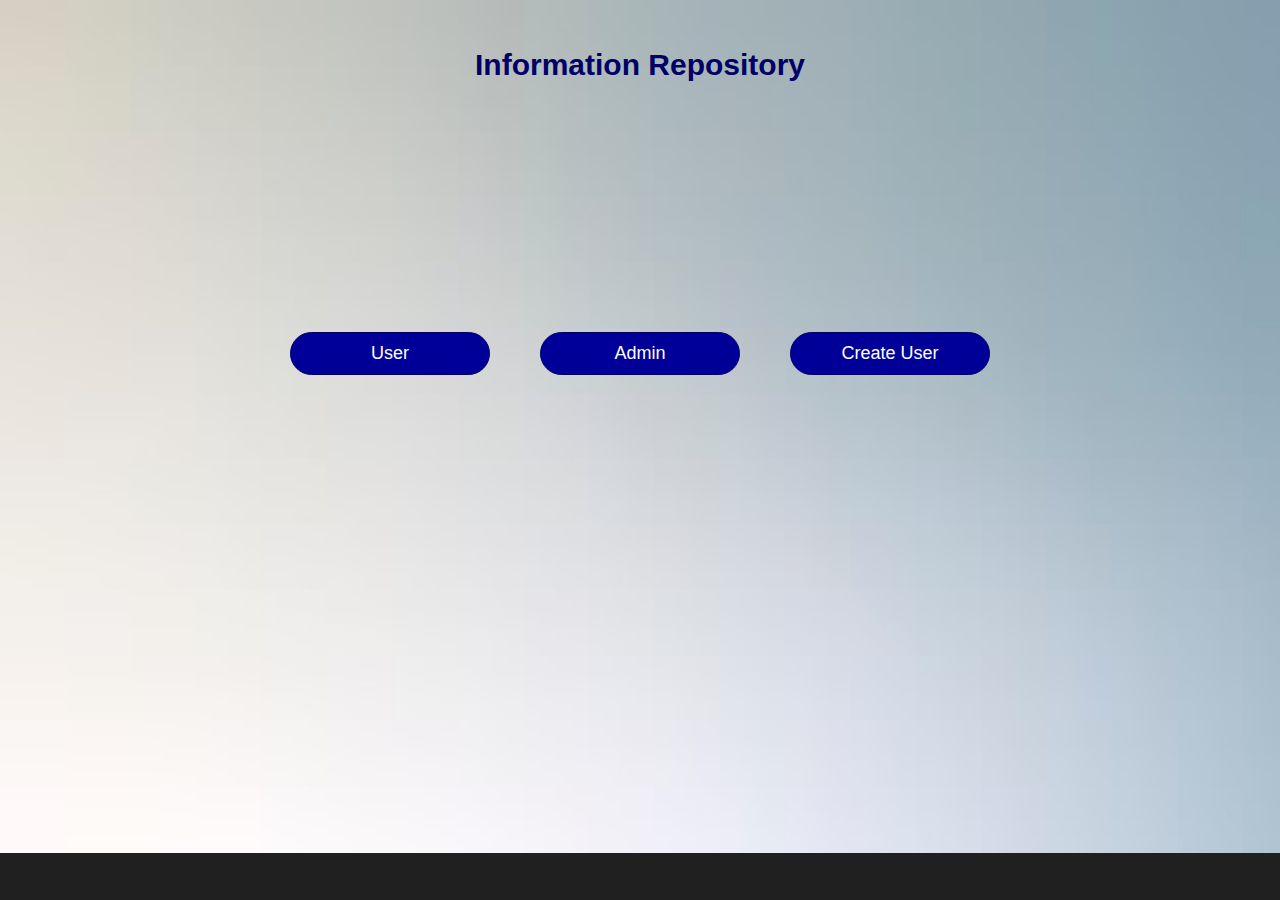
<file: Templates/home.html>
<!DOCTYPE html>

<html>
    <head>
        <meta charset="utf-8">
        <meta http-equiv="X-UA-Compatible" content="IE=edge">
        <title>DataNest</title>
        <link rel="icon" type="image/x-icon" href='{{url_for('static',filename='images/icon.jpeg')}}'>
        <meta name="description" content="">
        <meta name="viewport" content="width=device-width, initial-scale=1">
        <link rel="stylesheet" href="../static/CSS/style.css">
    </head>
    <body>
        <h2>Information Repository</h2>
    <div class=button-container>
        <form action="/user" method="GET">
            <button class= "button1"type="submit">User</button>
        </form>
        <form action="/admin" method="GET">
            <button class="button2" type="submit">Admin</button>
        </form>
        <form action="/create_user" method="post">
            <button class="button3" type="submit">Create User</button>
        </form>
    </div>
        <script src="" async defer></script>
    </body>
</html>
</file>
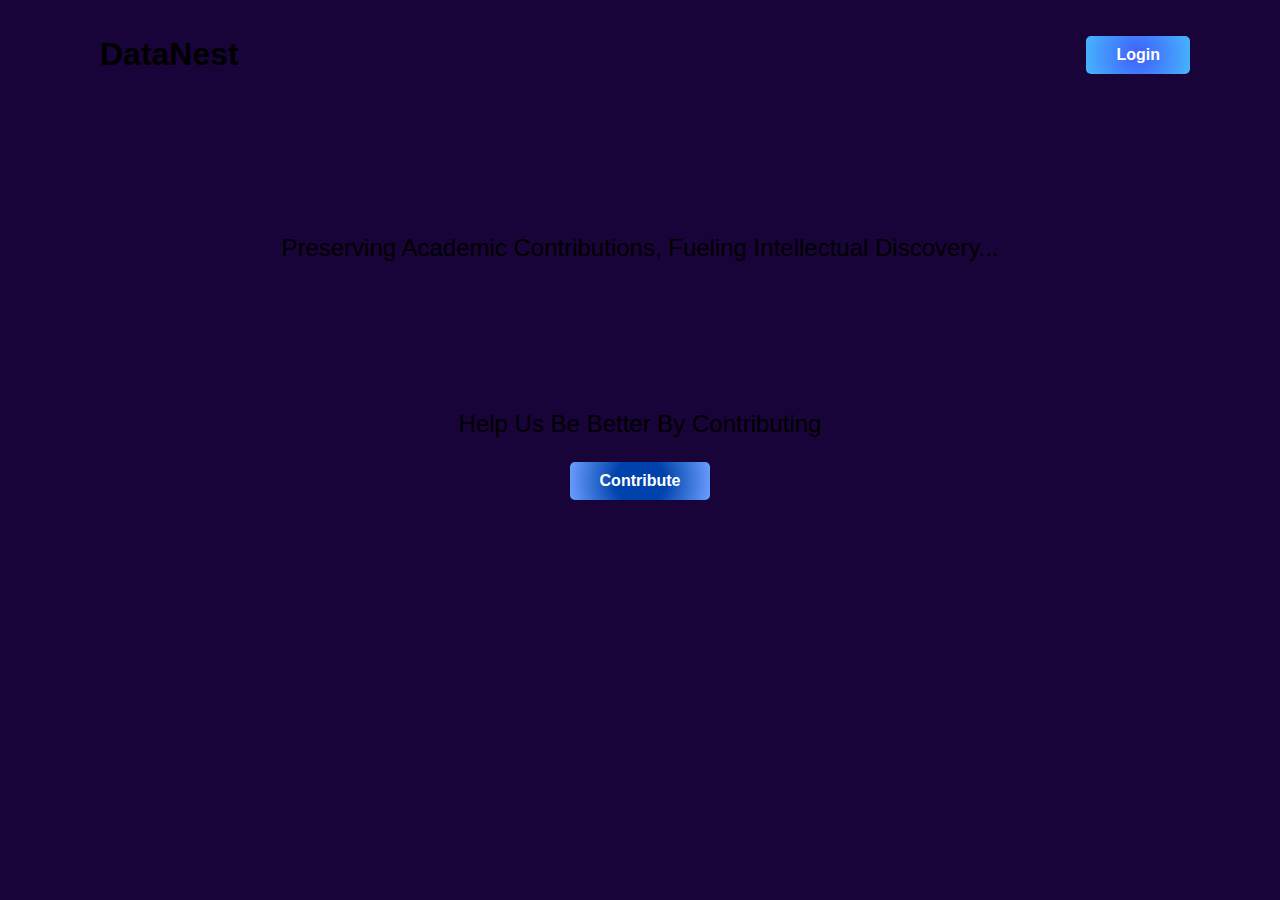
<file: Templates/landing_page.html>
<!DOCTYPE html>

<html>
  <head>
    <meta charset="utf-8" />
    <meta http-equiv="X-UA-Compatible" content="IE=edge" />
    <title>DataNest</title>
    <meta name="description" content="" />
    <meta name="viewport" content="width=device-width, initial-scale=1" />
    <link rel="stylesheet" href="" />
    <style>
      body {
        background: url('{{ url_for('static', filename='images/bc5.jpg') }}');
        background-repeat: none;
        background-size: cover;
      }
      body {
        font-family: Arial, sans-serif;
        background-color: #190439;
        color: #000000;
        margin: 0;
        display: flex;
        flex-direction: column;
        row-gap: 100px;
      }

      .page-heading {
        display: flex;
        align-items: center;
        justify-content: space-between;
        padding: 15px;
        padding-left: 100px;
        padding-right: 90px;
      }

      h1 {
        font-size: 2rem;
        transition: 0.3s;
      }

      .login-button {
        background: rgb(63, 94, 251);
        background: radial-gradient(
          circle,
          rgba(63, 94, 251, 1) 0%,
          rgba(70, 181, 252, 1) 100%
        );
        border: none;
        color: #fff;
        padding: 30px;
        padding-top: 10px;
        padding-bottom: 10px;
        border-radius: 5px;
        font-weight: bold;
        font-size: 1rem;
        transition: 0.3s;
      }
      .login-button:hover {
        box-shadow: 0px 0px 7px #46b5fc;
      }

      h1:hover {
        color: rgb(63, 94, 251);
        color: radial-gradient(
          circle,
          rgba(63, 94, 251, 1) 0%,
          rgba(70, 181, 252, 1) 100%
        );
      }

      p {
        align-self: center;
        font-size: 1.5rem;
      }

      .contribution-div {
        display: flex;
        flex-direction: column;
        align-items: center;
      }

      .contribute-button {
        background: rgb(0, 66, 171);
        background: radial-gradient(
          circle,
          rgba(0, 66, 171, 1) 34%,
          rgba(107, 160, 255, 1) 100%
        );
        border: none;
        color: #fff;
        padding: 30px;
        padding-top: 10px;
        padding-bottom: 10px;
        border-radius: 5px;
        font-weight: bold;
        font-size: 1rem;
        transition: all 0.2s;
      }

      .contribute-button:hover {
        border-bottom: solid 1px white;
        padding: 32px;
        padding-top: 12px;
        padding-bottom: 12px;
      }
    </style>
  </head>
  <body>
    <div class="page-heading">
      <h1>DataNest</h1>
      <form action="/login" ,method="post">
        <button type="submit" class="login-button">Login</button>
      </form>
    </div>
    <p>Preserving Academic Contributions, Fueling Intellectual Discovery...</p>

    <div class="contribution-div">
      <p>Help Us Be Better By Contributing</p>
      <a
        href="https://github.com/Srujan-rai/Research_paper_repository_management_system.git"
      >
        <button class="contribute-button">Contribute</button>
      </a>
    </div>

    <script src="" async defer></script>
  </body>
</html>
</file>
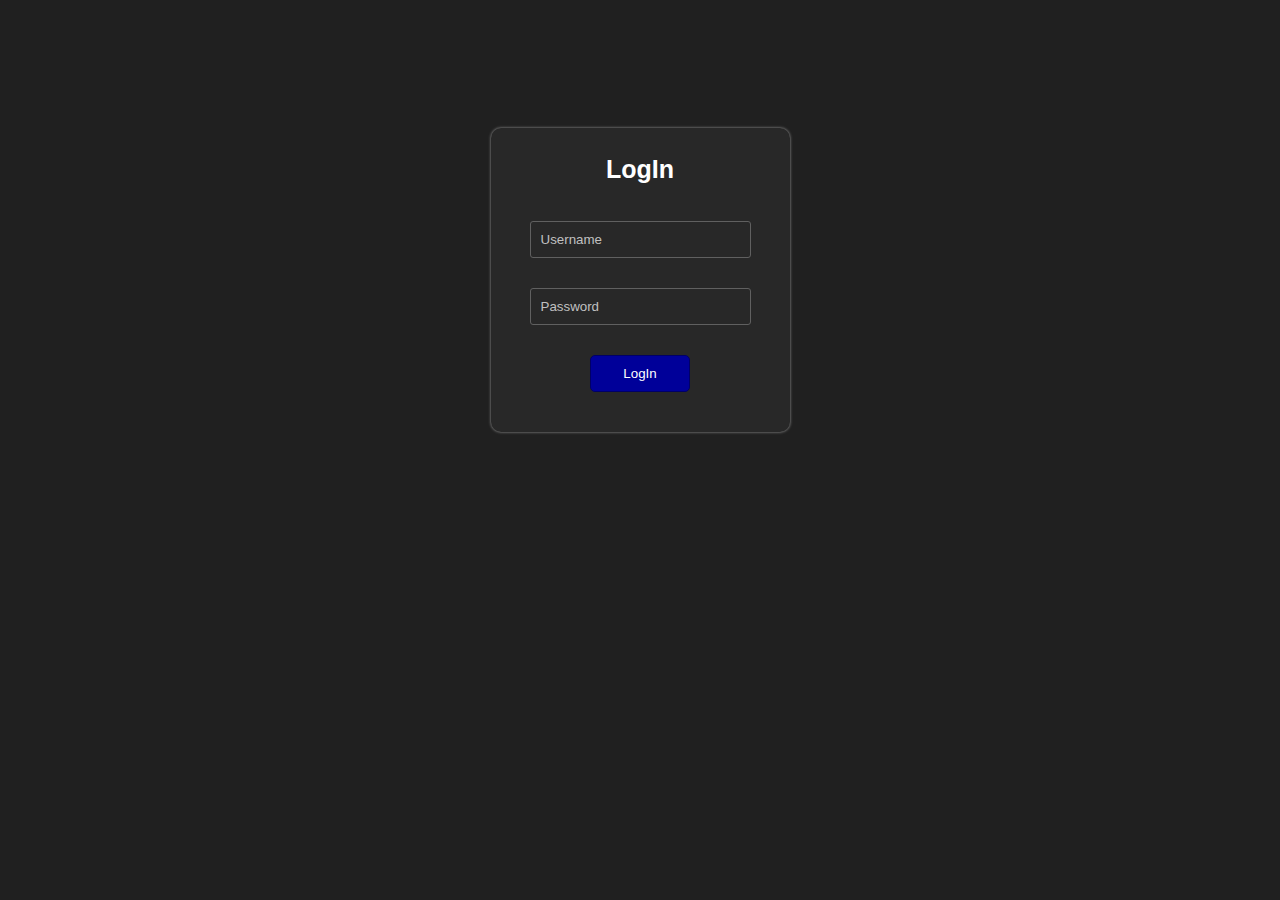
<file: Templates/login.html>
<!DOCTYPE html>
<html>
<head>
  <title>Login Page</title>
  <style>
    body {
      font-family: Arial, sans-serif;
      background-color: #202020;
      color: #ffffff;
      margin:0;
    }



    h1 {
      text-align: center;
      font-size: 25px;
    }

    form {
      background: #282828;
      width: max-content;
      height: max-content;
      margin: 0 auto;
      padding: 50px; 
      margin-top: 10%;
      padding-bottom: 30px;
      padding-top:10px;
      box-shadow: 0px 0px 3px #a0a0a0;
      margin-bottom: 20px;
      display: flex;
      flex-direction: column;
      row-gap: 20px;
      align-items: center;
      border-radius: 10px;
      transition: 0.2s
    }

    form:hover{
      box-shadow: 0px 0px 4px #a0a0a0;
    }

    input {
      width: 100%;
      padding: 10px;
      margin-bottom: 10px;
      background: none;
      border: none;
      color:#c0c0c0;
      outline: none;
      border:solid 1px #606060;
      border-radius: 3px; 
    }

    input::placeholder{
      
      color: #c0c0c0;
    }

    button {
      width: 50%;
      border-radius: 5px;
      background-color: #000099;
      color: #fff;
      padding: 10px;
      margin-bottom: 10px;
      border: solid 1px #000066;
      cursor: pointer;
      transition: 0.1s;
    }
    button:hover{
      background-color: #0000a1;
    }

    .create-user-form {
      display: none;
    }

    .error {
      color: red;
    }
    
  </style>
</head>
<body>
  <form action="/login" method="post">
    <h1>LogIn</h1>
    <input type="text" name="username" placeholder="Username">
    <input type="password" name="password" placeholder="Password">
    <button type="submit">LogIn</button>
  </form>




    <script>

      function displayPopup(message) {
        alert(message);
      }
  

      var errorMessage = "{{ message }}";
      if (errorMessage) {
        displayPopup(errorMessage);
      }
    </script>
 
</body>
</html>
</file>
<file: static/CSS/style.css>
body{
    background-color: #202020;
    background-image: url('../images/bc8.jpg');
    font-family: Arial, Helvetica, sans-serif;
    color: #fff;

    background-repeat: no-repeat;
    background-size: cover;

    

}
h2{
    text-align: center;
    margin: 0;
    color: #000066;
    width: max-screen;
    position: relative;
    top: 20px;
    padding: 20px;
    margin-bottom: 250px;
    font-size: 30px;
}

.button-container{
    display: flex;
    align-items: center;
    column-gap: 50px;
    justify-content: center;
}

button {
    width: 200px;
    border-radius: 25px;
    background-color: #000099;
    color: #fff;
    padding: 10px;
    margin-bottom: 10px;
    border: solid 1px #000066;
    cursor: pointer;
    transition: 0.1s;
    font-size: 18px;
  }
  button:hover{
    background-color: #0000a1;
  }
</file>
